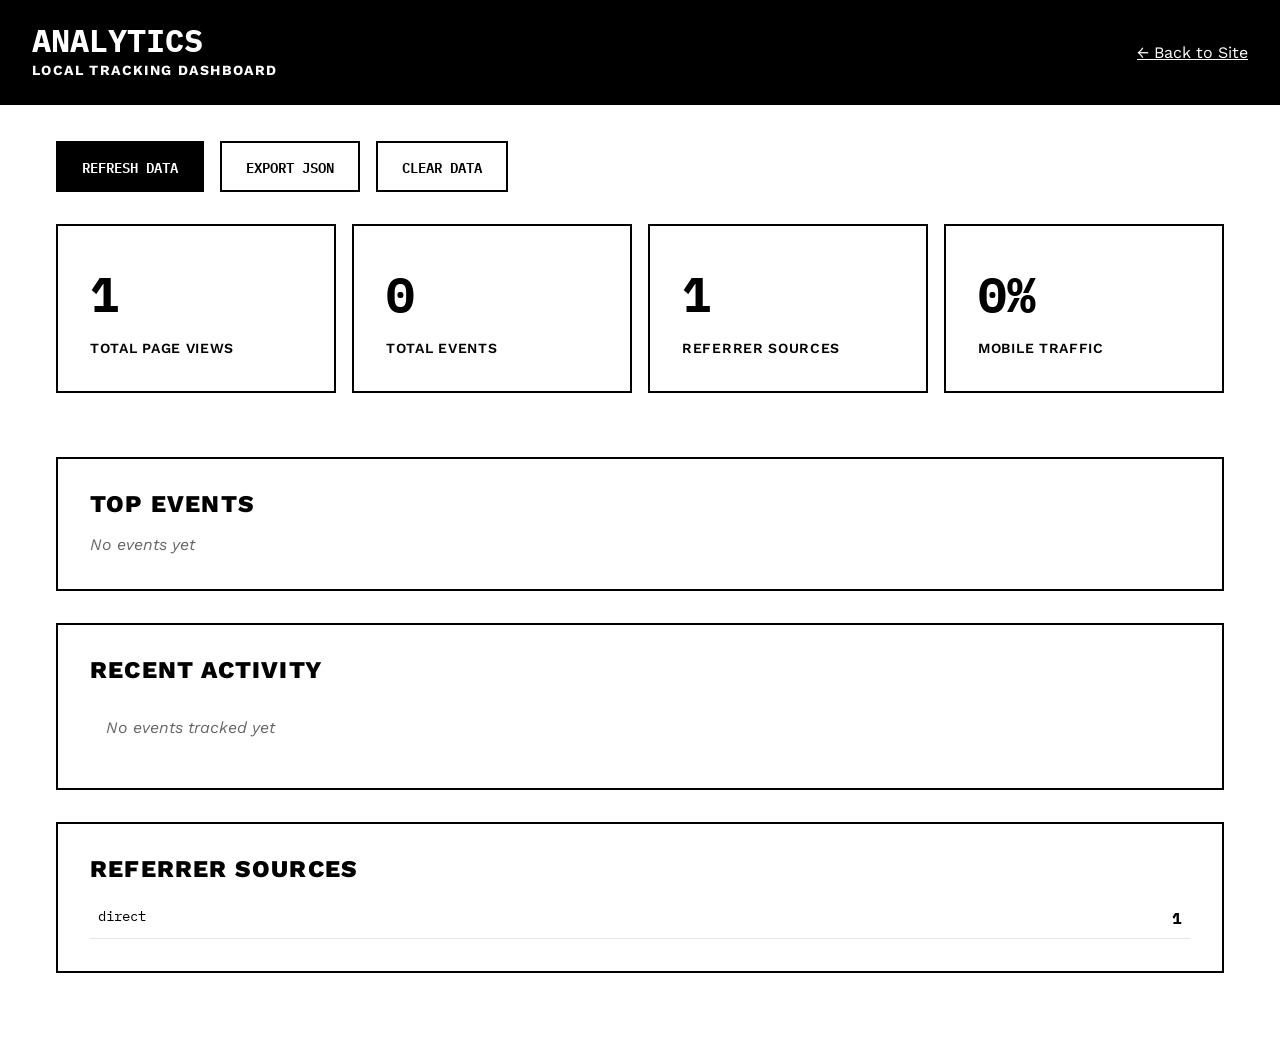
<file: stats.html>
<!DOCTYPE html>
<html lang="en">
<head>
    <meta charset="UTF-8">
    <meta name="viewport" content="width=device-width, initial-scale=1.0">
    <title>Analytics Dashboard - VA-08 Voting Tool</title>
    <link rel="preconnect" href="https://fonts.googleapis.com">
    <link rel="preconnect" href="https://fonts.gstatic.com" crossorigin>
    <link href="https://fonts.googleapis.com/css2?family=IBM+Plex+Mono:wght@400;500;600;700&family=Work+Sans:wght@400;500;600;700;800&display=swap" rel="stylesheet">
    <link rel="stylesheet" href="styles.css">
    <style>
        .stats-container {
            max-width: 1200px;
            margin: 0 auto;
            padding: 2rem 1rem;
        }

        .stat-card {
            background: white;
            border: 2px solid black;
            padding: 2rem;
            margin-bottom: 2rem;
        }

        .stat-number {
            font-family: 'IBM Plex Mono', monospace;
            font-size: 3rem;
            font-weight: 700;
            margin-bottom: 0.5rem;
        }

        .stat-label {
            font-size: 0.875rem;
            text-transform: uppercase;
            letter-spacing: 0.05em;
            font-weight: 600;
        }

        .stats-grid {
            display: grid;
            grid-template-columns: repeat(auto-fit, minmax(200px, 1fr));
            gap: 1rem;
            margin-bottom: 2rem;
        }

        .event-list {
            max-height: 400px;
            overflow-y: auto;
        }

        .event-item {
            border-bottom: 1px solid #e5e5e5;
            padding: 1rem;
            font-family: 'IBM Plex Mono', monospace;
            font-size: 0.875rem;
        }

        .event-item:last-child {
            border-bottom: none;
        }

        .event-name {
            font-weight: 700;
            margin-bottom: 0.25rem;
        }

        .event-time {
            color: #666;
            font-size: 0.75rem;
        }

        .control-buttons {
            display: flex;
            gap: 1rem;
            margin-bottom: 2rem;
        }

        .btn {
            font-family: 'IBM Plex Mono', monospace;
            font-size: 0.875rem;
            font-weight: 600;
            padding: 0.75rem 1.5rem;
            background: black;
            color: white;
            border: 2px solid black;
            cursor: pointer;
            transition: all 0.2s;
        }

        .btn:hover {
            background: white;
            color: black;
        }

        .btn-secondary {
            background: white;
            color: black;
        }

        .btn-secondary:hover {
            background: black;
            color: white;
        }
    </style>
</head>
<body>
    <header class="site-header">
        <div class="container">
            <div class="header-grid">
                <div class="header-label">
                    <span class="form-number">ANALYTICS</span>
                    <span class="form-title">LOCAL TRACKING DASHBOARD</span>
                </div>
                <div class="header-date">
                    <a href="index.html" style="color: white; text-decoration: underline;">← Back to Site</a>
                </div>
            </div>
        </div>
    </header>

    <div class="stats-container">
        <div class="control-buttons">
            <button class="btn" onclick="refreshStats()">REFRESH DATA</button>
            <button class="btn btn-secondary" onclick="exportStats()">EXPORT JSON</button>
            <button class="btn btn-secondary" onclick="clearStats()">CLEAR DATA</button>
        </div>

        <div class="stats-grid">
            <div class="stat-card">
                <div class="stat-number" id="totalPageViews">0</div>
                <div class="stat-label">Total Page Views</div>
            </div>

            <div class="stat-card">
                <div class="stat-number" id="totalEvents">0</div>
                <div class="stat-label">Total Events</div>
            </div>

            <div class="stat-card">
                <div class="stat-number" id="uniqueReferrers">0</div>
                <div class="stat-label">Referrer Sources</div>
            </div>

            <div class="stat-card">
                <div class="stat-number" id="mobilePercent">0%</div>
                <div class="stat-label">Mobile Traffic</div>
            </div>
        </div>

        <div class="stat-card">
            <h2 style="margin-bottom: 1rem;">Top Events</h2>
            <div id="topEvents"></div>
        </div>

        <div class="stat-card">
            <h2 style="margin-bottom: 1rem;">Recent Activity</h2>
            <div class="event-list" id="recentEvents">
                <p style="color: #666; font-style: italic;">No events tracked yet. Visit the main site to generate data.</p>
            </div>
        </div>

        <div class="stat-card">
            <h2 style="margin-bottom: 1rem;">Referrer Sources</h2>
            <div id="referrerList"></div>
        </div>
    </div>

    <script src="analytics.js"></script>
    <script>
        function refreshStats() {
            const data = window.Vote08Analytics.exportData();

            // Total page views
            document.getElementById('totalPageViews').textContent = data.pageViews.length;

            // Total events
            document.getElementById('totalEvents').textContent = data.events.length;

            // Unique referrers
            const uniqueReferrers = new Set(data.pageViews.map(pv => {
                try {
                    const url = new URL(pv.referrer);
                    return url.hostname;
                } catch {
                    return pv.referrer;
                }
            }));
            document.getElementById('uniqueReferrers').textContent = uniqueReferrers.size;

            // Mobile percentage
            const mobileViews = data.pageViews.filter(pv =>
                pv.userAgent && /mobile|android|iphone|ipad|tablet/i.test(pv.userAgent)
            ).length;
            const mobilePercent = data.pageViews.length > 0
                ? Math.round((mobileViews / data.pageViews.length) * 100)
                : 0;
            document.getElementById('mobilePercent').textContent = mobilePercent + '%';

            // Top events
            const eventCounts = {};
            data.events.forEach(event => {
                eventCounts[event.event] = (eventCounts[event.event] || 0) + 1;
            });
            const topEvents = Object.entries(eventCounts)
                .sort((a, b) => b[1] - a[1])
                .slice(0, 10);

            const topEventsHtml = topEvents.length > 0
                ? topEvents.map(([name, count]) => `
                    <div style="display: flex; justify-content: space-between; padding: 0.5rem; border-bottom: 1px solid #e5e5e5;">
                        <span style="font-family: 'IBM Plex Mono', monospace; font-size: 0.875rem;">${name}</span>
                        <span style="font-family: 'IBM Plex Mono', monospace; font-weight: 700;">${count}</span>
                    </div>
                `).join('')
                : '<p style="color: #666; font-style: italic;">No events yet</p>';
            document.getElementById('topEvents').innerHTML = topEventsHtml;

            // Recent events
            const recentEvents = [...data.events].reverse().slice(0, 20);
            const recentEventsHtml = recentEvents.length > 0
                ? recentEvents.map(event => `
                    <div class="event-item">
                        <div class="event-name">${event.event}</div>
                        <div class="event-time">${new Date(event.timestamp).toLocaleString()}</div>
                    </div>
                `).join('')
                : '<p style="color: #666; font-style: italic; padding: 1rem;">No events tracked yet</p>';
            document.getElementById('recentEvents').innerHTML = recentEventsHtml;

            // Referrers
            const referrerCounts = {};
            data.pageViews.forEach(pv => {
                const ref = pv.referrer || 'direct';
                referrerCounts[ref] = (referrerCounts[ref] || 0) + 1;
            });
            const topReferrers = Object.entries(referrerCounts)
                .sort((a, b) => b[1] - a[1])
                .slice(0, 10);

            const referrersHtml = topReferrers.map(([ref, count]) => `
                <div style="display: flex; justify-content: space-between; padding: 0.5rem; border-bottom: 1px solid #e5e5e5;">
                    <span style="font-family: 'IBM Plex Mono', monospace; font-size: 0.875rem; word-break: break-all;">${ref}</span>
                    <span style="font-family: 'IBM Plex Mono', monospace; font-weight: 700; margin-left: 1rem;">${count}</span>
                </div>
            `).join('');
            document.getElementById('referrerList').innerHTML = referrersHtml;
        }

        function exportStats() {
            const data = window.Vote08Analytics.exportData();
            const dataStr = JSON.stringify(data, null, 2);
            const blob = new Blob([dataStr], { type: 'application/json' });
            const url = URL.createObjectURL(blob);
            const a = document.createElement('a');
            a.href = url;
            a.download = `vote08-analytics-${new Date().toISOString().split('T')[0]}.json`;
            a.click();
        }

        function clearStats() {
            if (confirm('Are you sure you want to clear all analytics data? This cannot be undone.')) {
                window.Vote08Analytics.clearData();
                refreshStats();
            }
        }

        // Initial load
        refreshStats();

        // Auto-refresh every 5 seconds
        setInterval(refreshStats, 5000);
    </script>
</body>
</html>
</file>
<file: styles.css>
/* VA-08 Voting Tool
   Bureaucratic Brutalism Design System
   Inspired by: Official government forms, Swiss design, ballot typography
   ======================================== */

:root {
    /* Colors - High contrast, institutional */
    --black: #000000;
    --white: #FFFFFF;
    --gray-100: #F5F5F5;
    --gray-200: #E5E5E5;
    --gray-300: #D4D4D4;
    --gray-700: #404040;
    --gray-800: #262626;
    --accent: #DC2626;

    /* Typography */
    --font-display: 'Work Sans', -apple-system, system-ui, sans-serif;
    --font-mono: 'IBM Plex Mono', 'Courier New', monospace;

    /* Spacing */
    --space-1: 0.25rem;
    --space-2: 0.5rem;
    --space-3: 0.75rem;
    --space-4: 1rem;
    --space-6: 1.5rem;
    --space-8: 2rem;
    --space-12: 3rem;
    --space-16: 4rem;

    /* Grid */
    --container-max: 1400px;
}

/* ========================================
   Reset & Base
   ======================================== */

*, *::before, *::after {
    margin: 0;
    padding: 0;
    box-sizing: border-box;
}

html {
    font-size: 16px;
    -webkit-font-smoothing: antialiased;
    -moz-osx-font-smoothing: grayscale;
}

body {
    font-family: var(--font-display);
    font-size: 1rem;
    line-height: 1.5;
    color: var(--black);
    background: var(--white);
}

h1, h2, h3, h4 {
    font-weight: 700;
    line-height: 1.1;
    letter-spacing: -0.02em;
}

h2 {
    font-size: 1.5rem;
    text-transform: uppercase;
    letter-spacing: 0.05em;
    font-weight: 800;
}

h3 {
    font-size: 1.125rem;
    font-weight: 600;
}

a {
    color: inherit;
    text-decoration: none;
}

button {
    font-family: inherit;
    cursor: pointer;
    border: none;
    background: none;
}

.container {
    max-width: var(--container-max);
    margin: 0 auto;
    padding: 0 var(--space-4);
}

@media (min-width: 768px) {
    .container {
        padding: 0 var(--space-8);
    }
}

/* ========================================
   Header
   ======================================== */

.site-header {
    background: var(--black);
    color: var(--white);
    padding: var(--space-6) 0;
    border-bottom: 4px solid var(--white);
}

.header-grid {
    display: grid;
    grid-template-columns: 1fr auto;
    gap: var(--space-4);
    align-items: center;
}

.form-number {
    font-family: var(--font-mono);
    font-size: 2rem;
    font-weight: 700;
    display: block;
    line-height: 1;
}

.form-title {
    font-size: 0.875rem;
    font-weight: 700;
    letter-spacing: 0.1em;
    display: block;
    margin-top: var(--space-1);
}

.header-date {
    text-align: right;
}

.date-label {
    font-size: 0.75rem;
    font-weight: 500;
    letter-spacing: 0.05em;
    display: block;
    opacity: 0.7;
}

.date-value {
    font-family: var(--font-mono);
    font-size: 1.25rem;
    font-weight: 700;
    display: block;
    margin-top: var(--space-1);
}

@media (max-width: 640px) {
    .form-number {
        font-size: 1.5rem;
    }

    .date-value {
        font-size: 1rem;
    }
}

/* ========================================
   Deadline Banner
   ======================================== */

.deadline-banner {
    background: var(--gray-100);
    border-bottom: 2px solid var(--black);
    padding: var(--space-8) 0;
}

.deadline-grid {
    display: grid;
    grid-template-columns: repeat(auto-fit, minmax(250px, 1fr));
    gap: var(--space-4);
}

.deadline-item {
    background: var(--white);
    border: 2px solid var(--black);
    padding: var(--space-6);
    position: relative;
}

.deadline-item.primary {
    background: var(--black);
    color: var(--white);
}

.deadline-item.primary .deadline-note {
    color: var(--gray-300);
}

.deadline-label {
    font-family: var(--font-mono);
    font-size: 0.75rem;
    font-weight: 600;
    letter-spacing: 0.05em;
    margin-bottom: var(--space-2);
}

.deadline-value {
    font-family: var(--font-mono);
    font-size: 1.125rem;
    font-weight: 700;
    margin-bottom: var(--space-2);
}

.deadline-note {
    font-size: 0.875rem;
    color: var(--gray-700);
    line-height: 1.4;
}

.countdown-timer {
    font-family: var(--font-mono);
    font-size: 0.875rem;
    margin-top: var(--space-3);
    opacity: 0.8;
}

@media (max-width: 768px) {
    .deadline-grid {
        grid-template-columns: 1fr;
    }
}

/* ========================================
   Sections
   ======================================== */

.actions-section,
.locations-section,
.info-section,
.share-section {
    padding: var(--space-12) 0;
    border-bottom: 2px solid var(--black);
}

.section-header {
    margin-bottom: var(--space-8);
}

.section-header h2 {
    margin-bottom: var(--space-2);
}

.section-desc {
    font-family: var(--font-mono);
    font-size: 0.875rem;
    color: var(--gray-700);
}

/* ========================================
   Actions Grid
   ======================================== */

.actions-grid {
    display: grid;
    grid-template-columns: repeat(auto-fit, minmax(300px, 1fr));
    gap: var(--space-4);
}

.action-card {
    display: grid;
    grid-template-columns: auto 1fr;
    gap: var(--space-4);
    padding: var(--space-6);
    background: var(--white);
    border: 2px solid var(--black);
    transition: transform 0.2s, box-shadow 0.2s;
}

.action-card:hover {
    transform: translate(-2px, -2px);
    box-shadow: 4px 4px 0 var(--black);
}

.action-number {
    font-family: var(--font-mono);
    font-size: 2rem;
    font-weight: 700;
    line-height: 1;
}

.action-content h3 {
    margin-bottom: var(--space-2);
}

.action-content p {
    font-size: 0.875rem;
    color: var(--gray-700);
    line-height: 1.4;
}

@media (max-width: 768px) {
    .actions-grid {
        grid-template-columns: 1fr;
    }
}

/* ========================================
   Locations Section
   ======================================== */

.locations-layout {
    display: grid;
    grid-template-columns: 2fr 1fr;
    gap: var(--space-6);
    min-height: 600px;
}

.map-container {
    position: relative;
}

.map {
    width: 100%;
    height: 600px;
    border: 2px solid var(--black);
    background: var(--gray-100);
}

.locations-sidebar {
    border: 2px solid var(--black);
    background: var(--white);
    display: flex;
    flex-direction: column;
}

.sidebar-header {
    padding: var(--space-4);
    border-bottom: 2px solid var(--black);
    background: var(--black);
    color: var(--white);
}

.location-count {
    font-family: var(--font-mono);
    font-size: 0.875rem;
    font-weight: 600;
    letter-spacing: 0.05em;
}

.locations-list {
    flex: 1;
    overflow-y: auto;
    padding: var(--space-2);
}

.location-item {
    padding: var(--space-4);
    border: 2px solid var(--black);
    background: var(--white);
    margin-bottom: var(--space-2);
    cursor: pointer;
    transition: all 0.2s;
}

.location-item:hover,
.location-item.active {
    background: var(--black);
    color: var(--white);
}

.location-item:hover .county-badge,
.location-item.active .county-badge {
    background: var(--white);
    color: var(--black);
}

.location-item:hover .address,
.location-item:hover .hours,
.location-item.active .address,
.location-item.active .hours {
    color: var(--gray-300);
}

.location-item h4 {
    font-size: 0.875rem;
    margin-bottom: var(--space-2);
}

.county-badge {
    display: inline-block;
    font-family: var(--font-mono);
    font-size: 0.625rem;
    font-weight: 600;
    letter-spacing: 0.05em;
    padding: var(--space-1) var(--space-2);
    background: var(--black);
    color: var(--white);
    margin-bottom: var(--space-2);
}

.address {
    font-family: var(--font-mono);
    font-size: 0.75rem;
    color: var(--gray-700);
    margin-bottom: var(--space-2);
}

.hours {
    font-size: 0.75rem;
    color: var(--gray-700);
    line-height: 1.4;
}

@media (max-width: 1024px) {
    .locations-layout {
        grid-template-columns: 1fr;
    }

    .locations-sidebar {
        max-height: 400px;
    }
}

/* MapLibre Popup */
.maplibregl-popup-content {
    padding: var(--space-4);
    border: 2px solid var(--black);
    border-radius: 0;
    font-family: var(--font-display);
}

.maplibregl-popup-content h4 {
    font-size: 0.875rem;
    margin-bottom: var(--space-2);
}

.popup-address {
    font-family: var(--font-mono);
    font-size: 0.75rem;
    color: var(--gray-700);
    margin-bottom: var(--space-3);
}

.popup-hours {
    font-size: 0.75rem;
    margin-bottom: var(--space-3);
    line-height: 1.4;
}

.popup-directions {
    display: inline-block;
    font-family: var(--font-mono);
    font-size: 0.75rem;
    font-weight: 600;
    padding: var(--space-2) var(--space-4);
    background: var(--black);
    color: var(--white);
    border: 2px solid var(--black);
    transition: all 0.2s;
}

.popup-directions:hover {
    background: var(--white);
    color: var(--black);
}

.maplibregl-popup-close-button {
    font-size: 1.5rem;
    padding: var(--space-2);
    color: var(--black);
}

/* Custom map markers */
.custom-marker {
    background-size: contain;
    background-repeat: no-repeat;
}

/* ========================================
   Info Cards
   ======================================== */

.info-grid {
    display: grid;
    grid-template-columns: repeat(auto-fit, minmax(400px, 1fr));
    gap: var(--space-6);
}

.info-card {
    display: block;
    padding: var(--space-8);
    border: 2px solid var(--black);
    background: var(--white);
    transition: all 0.2s;
    cursor: pointer;
}

.info-card:hover {
    background: var(--black);
    color: var(--white);
    transform: translate(-2px, -2px);
    box-shadow: 4px 4px 0 var(--black);
}

.info-card:hover p {
    color: var(--gray-300);
}

.info-card:hover .info-link-text {
    color: var(--white);
}

.info-number {
    font-family: var(--font-mono);
    font-size: 3rem;
    font-weight: 700;
    line-height: 1;
    margin-bottom: var(--space-4);
}

.info-card h3 {
    margin-bottom: var(--space-3);
}

.info-card p {
    color: var(--gray-700);
    line-height: 1.6;
    margin-bottom: var(--space-4);
    transition: color 0.2s;
}

.info-link-text {
    font-family: var(--font-mono);
    font-size: 0.875rem;
    font-weight: 600;
    color: var(--black);
    transition: color 0.2s;
}

@media (max-width: 768px) {
    .info-grid {
        grid-template-columns: 1fr;
    }
}

/* ========================================
   Share Section
   ======================================== */

.share-grid {
    display: grid;
    grid-template-columns: repeat(auto-fit, minmax(400px, 1fr));
    gap: var(--space-6);
}

.share-card {
    padding: var(--space-6);
    border: 2px solid var(--black);
    background: var(--white);
}

.share-label {
    font-family: var(--font-mono);
    font-size: 0.75rem;
    font-weight: 600;
    letter-spacing: 0.05em;
    margin-bottom: var(--space-3);
}

.share-url {
    font-family: var(--font-mono);
    font-size: 1.25rem;
    font-weight: 700;
    margin-bottom: var(--space-4);
    word-break: break-all;
}

.share-message {
    font-size: 0.875rem;
    line-height: 1.6;
    color: var(--gray-700);
    padding: var(--space-4);
    background: var(--gray-100);
    border-left: 4px solid var(--black);
    margin-bottom: var(--space-4);
}

.share-button {
    font-family: var(--font-mono);
    font-size: 0.875rem;
    font-weight: 600;
    letter-spacing: 0.05em;
    padding: var(--space-3) var(--space-6);
    background: var(--black);
    color: var(--white);
    border: 2px solid var(--black);
    transition: all 0.2s;
}

.share-button:hover {
    background: var(--white);
    color: var(--black);
    transform: translate(-2px, -2px);
    box-shadow: 4px 4px 0 var(--black);
}

.qr-container {
    margin-bottom: var(--space-4);
}

.qr-placeholder {
    padding: var(--space-8);
    background: var(--gray-100);
    border: 2px dashed var(--gray-300);
    text-align: center;
}

.qr-placeholder p {
    font-family: var(--font-mono);
    font-size: 0.875rem;
    color: var(--gray-700);
    margin-bottom: var(--space-2);
}

.qr-instructions {
    font-size: 0.75rem;
    color: var(--gray-700);
}

@media (max-width: 768px) {
    .share-grid {
        grid-template-columns: 1fr;
    }
}

/* ========================================
   Footer
   ======================================== */

.site-footer {
    background: var(--black);
    color: var(--white);
    padding: var(--space-12) 0 var(--space-6);
}

.footer-grid {
    display: grid;
    grid-template-columns: repeat(auto-fit, minmax(250px, 1fr));
    gap: var(--space-8);
    margin-bottom: var(--space-8);
}

.footer-label {
    font-family: var(--font-mono);
    font-size: 0.75rem;
    font-weight: 600;
    letter-spacing: 0.05em;
    margin-bottom: var(--space-3);
}

.footer-section p {
    font-size: 0.875rem;
    line-height: 1.6;
    color: var(--gray-300);
    margin-bottom: var(--space-2);
}

.footer-links {
    list-style: none;
}

.footer-links li {
    margin-bottom: var(--space-2);
}

.footer-links a {
    font-size: 0.875rem;
    color: var(--gray-300);
    text-decoration: underline;
    transition: color 0.2s;
}

.footer-links a:hover {
    color: var(--white);
}

.footer-bottom {
    padding-top: var(--space-6);
    border-top: 1px solid var(--gray-800);
    text-align: center;
}

.footer-bottom a {
    font-family: var(--font-mono);
    font-size: 0.75rem;
    color: var(--gray-300);
    text-decoration: underline;
}

/* ========================================
   Modal
   ======================================== */

.modal {
    display: none;
    position: fixed;
    top: 0;
    left: 0;
    width: 100%;
    height: 100%;
    background: rgba(0, 0, 0, 0.9);
    z-index: 1000;
    padding: var(--space-4);
    overflow-y: auto;
}

.modal-content {
    max-width: 700px;
    margin: var(--space-12) auto;
    padding: var(--space-8);
    background: var(--white);
    border: 2px solid var(--black);
    position: relative;
}

.modal-close {
    position: absolute;
    top: var(--space-4);
    right: var(--space-4);
    font-size: 2rem;
    font-weight: 700;
    line-height: 1;
    color: var(--black);
    background: none;
    border: none;
    cursor: pointer;
    padding: 0;
    width: 2rem;
    height: 2rem;
    display: flex;
    align-items: center;
    justify-content: center;
    transition: opacity 0.2s;
}

.modal-close:hover {
    opacity: 0.6;
}

/* ========================================
   Accessibility
   ======================================== */

@media (prefers-reduced-motion: reduce) {
    *,
    *::before,
    *::after {
        animation-duration: 0.01ms !important;
        animation-iteration-count: 1 !important;
        transition-duration: 0.01ms !important;
    }
}

:focus-visible {
    outline: 2px solid var(--black);
    outline-offset: 2px;
}

/* ========================================
   Print Styles
   ======================================== */

@media print {
    .site-header,
    .share-section,
    .site-footer {
        display: none;
    }

    .deadline-item,
    .action-card,
    .info-card,
    .location-item {
        break-inside: avoid;
    }
}
</file>
